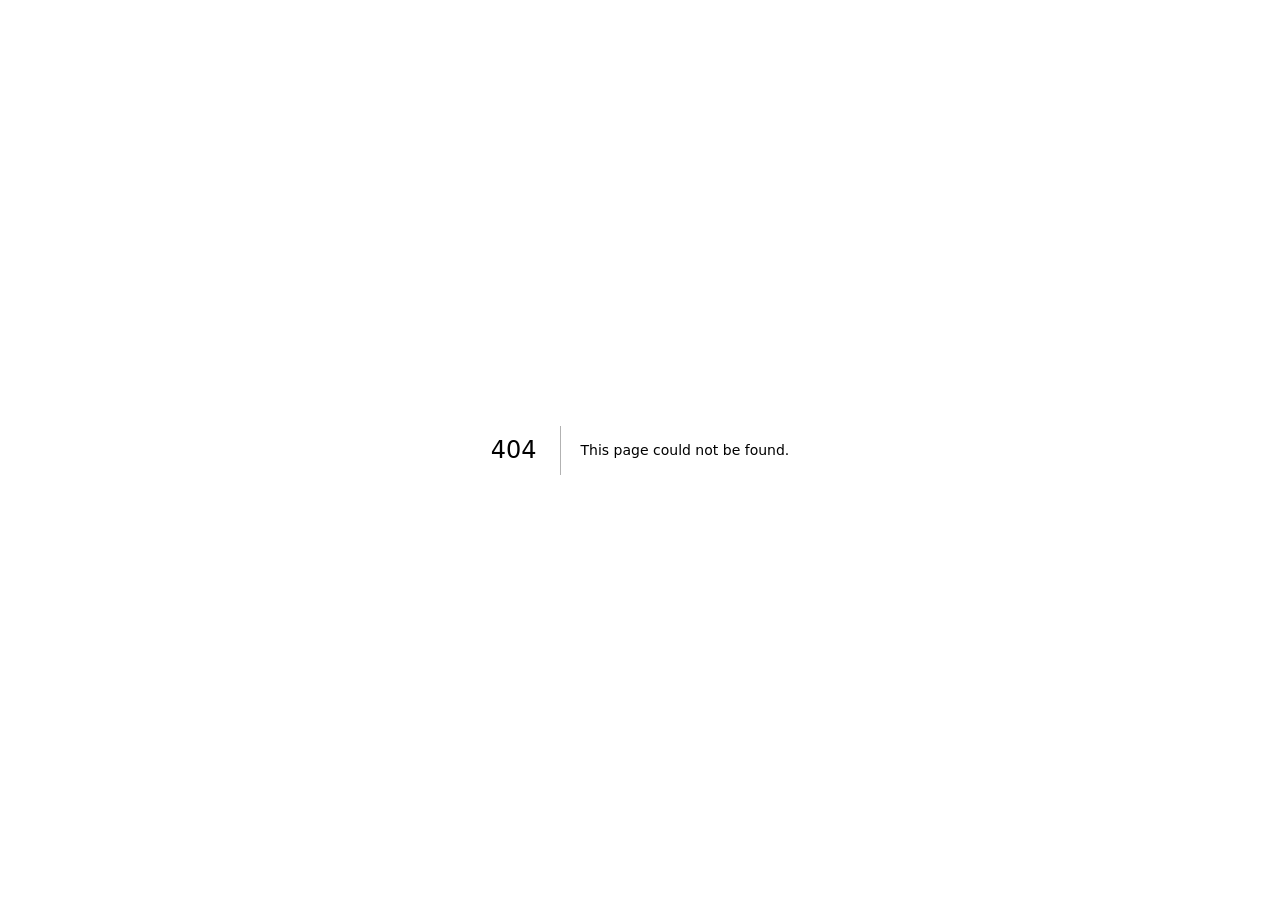
<file: 404/index.html>
<!DOCTYPE html><!--S6X4ot2NWsqbFrFbUnrMd--><html lang="zh-CN"><head><meta charSet="utf-8"/><meta name="viewport" content="width=device-width, initial-scale=1, maximum-scale=5, viewport-fit=cover"/><link rel="stylesheet" href="/_next/static/css/b51e68cb8079560f.css" data-precedence="next"/><link rel="preload" as="script" fetchPriority="low" href="/_next/static/chunks/webpack-a7800d9d547c0183.js"/><script src="/_next/static/chunks/c7879cf7-b5ab1053c1d9a2e7.js" async=""></script><script src="/_next/static/chunks/131-07298ed885dd1216.js" async=""></script><script src="/_next/static/chunks/main-app-6a8014735c5358ac.js" async=""></script><meta name="robots" content="noindex"/><title>404: This page could not be found.</title><meta name="theme-color" content="#1d4ed8"/><title>患者用药随访</title><meta name="description" content="医药代表患者用药随访系统（V1：语音批量录入）"/><link rel="manifest" href="/manifest.webmanifest"/><meta name="robots" content="noindex, nofollow"/><meta name="mobile-web-app-capable" content="yes"/><meta name="apple-mobile-web-app-title" content="用药随访"/><meta name="apple-mobile-web-app-status-bar-style" content="default"/><link rel="icon" href="/icons/icon-192.png"/><link rel="apple-touch-icon" href="/icons/icon-180.png"/><script src="/_next/static/chunks/polyfills-42372ed130431b0a.js" noModule=""></script></head><body><div hidden=""><!--$--><!--/$--></div><div class="app"><div style="font-family:system-ui,&quot;Segoe UI&quot;,Roboto,Helvetica,Arial,sans-serif,&quot;Apple Color Emoji&quot;,&quot;Segoe UI Emoji&quot;;height:100vh;text-align:center;display:flex;flex-direction:column;align-items:center;justify-content:center"><div><style>body{color:#000;background:#fff;margin:0}.next-error-h1{border-right:1px solid rgba(0,0,0,.3)}@media (prefers-color-scheme:dark){body{color:#fff;background:#000}.next-error-h1{border-right:1px solid rgba(255,255,255,.3)}}</style><h1 class="next-error-h1" style="display:inline-block;margin:0 20px 0 0;padding:0 23px 0 0;font-size:24px;font-weight:500;vertical-align:top;line-height:49px">404</h1><div style="display:inline-block"><h2 style="font-size:14px;font-weight:400;line-height:49px;margin:0">This page could not be found.</h2></div></div></div><!--$--><!--/$--></div><script src="/_next/static/chunks/webpack-a7800d9d547c0183.js" id="_R_" async=""></script><script>(self.__next_f=self.__next_f||[]).push([0])</script><script>self.__next_f.push([1,"1:\"$Sreact.fragment\"\n2:I[5204,[],\"\"]\n3:I[2642,[],\"\"]\n4:I[433,[],\"OutletBoundary\"]\n6:I[9884,[],\"AsyncMetadataOutlet\"]\n8:I[433,[],\"ViewportBoundary\"]\na:I[433,[],\"MetadataBoundary\"]\nb:\"$Sreact.suspense\"\nd:I[3536,[],\"\"]\n:HL[\"/_next/static/css/b51e68cb8079560f.css\",\"style\"]\n"])</script><script>self.__next_f.push([1,"0:{\"P\":null,\"b\":\"S6X4ot2NWsqbFrFbUnrMd\",\"p\":\"\",\"c\":[\"\",\"_not-found\",\"\"],\"i\":false,\"f\":[[[\"\",{\"children\":[\"/_not-found\",{\"children\":[\"__PAGE__\",{}]}]},\"$undefined\",\"$undefined\",true],[\"\",[\"$\",\"$1\",\"c\",{\"children\":[[[\"$\",\"link\",\"0\",{\"rel\":\"stylesheet\",\"href\":\"/_next/static/css/b51e68cb8079560f.css\",\"precedence\":\"next\",\"crossOrigin\":\"$undefined\",\"nonce\":\"$undefined\"}]],[\"$\",\"html\",null,{\"lang\":\"zh-CN\",\"children\":[\"$\",\"body\",null,{\"children\":[\"$\",\"div\",null,{\"className\":\"app\",\"children\":[\"$\",\"$L2\",null,{\"parallelRouterKey\":\"children\",\"error\":\"$undefined\",\"errorStyles\":\"$undefined\",\"errorScripts\":\"$undefined\",\"template\":[\"$\",\"$L3\",null,{}],\"templateStyles\":\"$undefined\",\"templateScripts\":\"$undefined\",\"notFound\":\"$undefined\",\"forbidden\":\"$undefined\",\"unauthorized\":\"$undefined\"}]}]}]}]]}],{\"children\":[\"/_not-found\",[\"$\",\"$1\",\"c\",{\"children\":[null,[\"$\",\"$L2\",null,{\"parallelRouterKey\":\"children\",\"error\":\"$undefined\",\"errorStyles\":\"$undefined\",\"errorScripts\":\"$undefined\",\"template\":[\"$\",\"$L3\",null,{}],\"templateStyles\":\"$undefined\",\"templateScripts\":\"$undefined\",\"notFound\":\"$undefined\",\"forbidden\":\"$undefined\",\"unauthorized\":\"$undefined\"}]]}],{\"children\":[\"__PAGE__\",[\"$\",\"$1\",\"c\",{\"children\":[[[\"$\",\"title\",null,{\"children\":\"404: This page could not be found.\"}],[\"$\",\"div\",null,{\"style\":{\"fontFamily\":\"system-ui,\\\"Segoe UI\\\",Roboto,Helvetica,Arial,sans-serif,\\\"Apple Color Emoji\\\",\\\"Segoe UI Emoji\\\"\",\"height\":\"100vh\",\"textAlign\":\"center\",\"display\":\"flex\",\"flexDirection\":\"column\",\"alignItems\":\"center\",\"justifyContent\":\"center\"},\"children\":[\"$\",\"div\",null,{\"children\":[[\"$\",\"style\",null,{\"dangerouslySetInnerHTML\":{\"__html\":\"body{color:#000;background:#fff;margin:0}.next-error-h1{border-right:1px solid rgba(0,0,0,.3)}@media (prefers-color-scheme:dark){body{color:#fff;background:#000}.next-error-h1{border-right:1px solid rgba(255,255,255,.3)}}\"}}],[\"$\",\"h1\",null,{\"className\":\"next-error-h1\",\"style\":{\"display\":\"inline-block\",\"margin\":\"0 20px 0 0\",\"padding\":\"0 23px 0 0\",\"fontSize\":24,\"fontWeight\":500,\"verticalAlign\":\"top\",\"lineHeight\":\"49px\"},\"children\":404}],[\"$\",\"div\",null,{\"style\":{\"display\":\"inline-block\"},\"children\":[\"$\",\"h2\",null,{\"style\":{\"fontSize\":14,\"fontWeight\":400,\"lineHeight\":\"49px\",\"margin\":0},\"children\":\"This page could not be found.\"}]}]]}]}]],null,[\"$\",\"$L4\",null,{\"children\":[\"$L5\",[\"$\",\"$L6\",null,{\"promise\":\"$@7\"}]]}]]}],{},null,false]},null,false]},null,false],[\"$\",\"$1\",\"h\",{\"children\":[[\"$\",\"meta\",null,{\"name\":\"robots\",\"content\":\"noindex\"}],[[\"$\",\"$L8\",null,{\"children\":\"$L9\"}],null],[\"$\",\"$La\",null,{\"children\":[\"$\",\"div\",null,{\"hidden\":true,\"children\":[\"$\",\"$b\",null,{\"fallback\":null,\"children\":\"$Lc\"}]}]}]]}],false]],\"m\":\"$undefined\",\"G\":[\"$d\",[]],\"s\":false,\"S\":true}\n"])</script><script>self.__next_f.push([1,"9:[[\"$\",\"meta\",\"0\",{\"charSet\":\"utf-8\"}],[\"$\",\"meta\",\"1\",{\"name\":\"viewport\",\"content\":\"width=device-width, initial-scale=1, maximum-scale=5, viewport-fit=cover\"}],[\"$\",\"meta\",\"2\",{\"name\":\"theme-color\",\"content\":\"#1d4ed8\"}]]\n5:null\n"])</script><script>self.__next_f.push([1,"e:I[6644,[],\"IconMark\"]\n"])</script><script>self.__next_f.push([1,"7:{\"metadata\":[[\"$\",\"title\",\"0\",{\"children\":\"患者用药随访\"}],[\"$\",\"meta\",\"1\",{\"name\":\"description\",\"content\":\"医药代表患者用药随访系统（V1：语音批量录入）\"}],[\"$\",\"link\",\"2\",{\"rel\":\"manifest\",\"href\":\"/manifest.webmanifest\",\"crossOrigin\":\"$undefined\"}],[\"$\",\"meta\",\"3\",{\"name\":\"robots\",\"content\":\"noindex, nofollow\"}],[\"$\",\"meta\",\"4\",{\"name\":\"mobile-web-app-capable\",\"content\":\"yes\"}],[\"$\",\"meta\",\"5\",{\"name\":\"apple-mobile-web-app-title\",\"content\":\"用药随访\"}],[\"$\",\"meta\",\"6\",{\"name\":\"apple-mobile-web-app-status-bar-style\",\"content\":\"default\"}],[\"$\",\"link\",\"7\",{\"rel\":\"icon\",\"href\":\"/icons/icon-192.png\"}],[\"$\",\"link\",\"8\",{\"rel\":\"apple-touch-icon\",\"href\":\"/icons/icon-180.png\"}],[\"$\",\"$Le\",\"9\",{}]],\"error\":null,\"digest\":\"$undefined\"}\n"])</script><script>self.__next_f.push([1,"c:\"$7:metadata\"\n"])</script></body></html>
</file>
<file: _next/static/css/b51e68cb8079560f.css>
:root{--bg:#f5f6f8;--card:#ffffff;--text:#16181d;--muted:#6b7280;--border:#e3e6ea;--primary:#1d4ed8;--primary-press:#1a43b8;--ok:#047857;--ok-bg:#ecfdf5;--warn:#b45309;--warn-bg:#fffbeb;--danger:#b91c1c;--danger-bg:#fef2f2;--info:#0369a1;--info-bg:#f0f9ff;--slate-bg:#f1f5f9;--radius:14px;--shadow:0 1px 2px rgba(16,24,40,0.06),0 1px 3px rgba(16,24,40,0.08);--safe-bottom:env(safe-area-inset-bottom,0px)}*{box-sizing:border-box;-webkit-tap-highlight-color:transparent}body,html{margin:0;padding:0;background:var(--bg);color:var(--text);font-family:-apple-system,BlinkMacSystemFont,PingFang SC,Hiragino Sans GB,Microsoft YaHei,Helvetica Neue,Arial,sans-serif;font-size:16px;line-height:1.55;-webkit-font-smoothing:antialiased;-webkit-text-size-adjust:100%}a{color:var(--primary);text-decoration:none}.app{min-height:100dvh;display:flex;flex-direction:column}.shell{width:100%;max-width:760px;margin:0 auto;padding:0 14px 40px;flex:1 1}.topbar{position:-webkit-sticky;position:sticky;top:0;z-index:20;background:rgba(255,255,255,.94);-webkit-backdrop-filter:saturate(180%) blur(12px);backdrop-filter:saturate(180%) blur(12px);border-bottom:1px solid var(--border)}.topbar-inner{max-width:760px;margin:0 auto;display:flex;align-items:center;gap:10px;padding:10px 14px}.topbar h1{font-size:17px;margin:0;font-weight:650;letter-spacing:-.01em}.topbar .spacer{flex:1 1}.brand-dot{width:9px;height:9px;border-radius:50%;background:var(--primary)}.page-title{font-size:22px;font-weight:700;margin:18px 0 4px;letter-spacing:-.02em}.page-sub{color:var(--muted);font-size:13px;margin:0 0 16px}.section{margin-top:22px}.section-head{display:flex;align-items:baseline;gap:8px;margin:0 0 10px}.section-head h2{font-size:15px;margin:0;font-weight:650}.section-head .count{color:var(--muted);font-size:12px}.card{background:var(--card);border:1px solid var(--border);border-radius:var(--radius);padding:14px;box-shadow:var(--shadow);margin-bottom:12px}.card-tight{padding:12px}.card-head{display:flex;align-items:center;gap:8px;margin-bottom:8px}.card-title{font-weight:650;font-size:16px;margin:0}.card-meta{color:var(--muted);font-size:12.5px}.btn{-webkit-appearance:none;-moz-appearance:none;appearance:none;border:1px solid var(--border);background:#fff;color:var(--text);border-radius:12px;padding:12px 16px;font-size:15px;font-weight:600;min-height:46px;cursor:pointer;display:inline-flex;align-items:center;justify-content:center;gap:6px;transition:background .12s ease,transform .06s ease;font-family:inherit}.btn:active{transform:scale(.985)}.btn:disabled{opacity:.55;cursor:not-allowed}.btn-primary{background:var(--primary);border-color:var(--primary);color:#fff}.btn-primary:active{background:var(--primary-press)}.btn-ok{background:var(--ok);border-color:var(--ok);color:#fff}.btn-danger{background:#fff;border-color:#f0c4c4;color:var(--danger)}.btn-ghost{background:transparent;border-color:transparent;color:var(--primary);min-height:40px;padding:8px 10px}.btn-sm{min-height:38px;padding:8px 12px;font-size:14px;border-radius:10px}.btn-block{width:100%}.btn-lg{min-height:58px;font-size:17px;border-radius:16px}.hero-action{display:block;width:100%;text-align:left;background:linear-gradient(135deg,#1d4ed8,#2563eb 55%,#3b82f6);color:#fff;border:none;border-radius:18px;padding:20px 18px;box-shadow:0 8px 20px rgba(29,78,216,.22)}.hero-action .ha-title{font-size:20px;font-weight:700;letter-spacing:-.02em}.hero-action .ha-sub{font-size:13px;opacity:.92;margin-top:4px}.hero-action:active{transform:scale(.99)}.btn-row{display:flex;gap:8px;flex-wrap:wrap}.btn-row>.btn{flex:1 1 auto}.field{margin-bottom:14px}.field label,.label{display:block;font-size:13px;font-weight:600;color:#374151;margin-bottom:6px}.hint{font-size:12px;color:var(--muted);margin-top:5px}input[type=date],input[type=email],input[type=number],input[type=password],input[type=text],select,textarea{width:100%;border:1px solid var(--border);border-radius:12px;padding:12px;font-size:16px;font-family:inherit;background:#fff;color:var(--text)}input:focus,select:focus,textarea:focus{outline:2px solid rgba(29,78,216,.35);outline-offset:1px}textarea{min-height:132px;resize:vertical;line-height:1.6}.field-error{color:var(--danger);font-size:12.5px;margin-top:5px}.badge{display:inline-flex;align-items:center;gap:4px;font-size:12px;font-weight:600;padding:3px 8px;border-radius:999px;border:1px solid transparent;white-space:nowrap}.badge-ok{background:var(--ok-bg);color:var(--ok);border-color:#b7e4cd}.badge-warn{background:var(--warn-bg);color:var(--warn);border-color:#fcd9a4}.badge-danger{background:var(--danger-bg);color:var(--danger);border-color:#f5c2c2}.badge-info{background:var(--info-bg);color:var(--info);border-color:#bae0fd}.badge-slate{background:var(--slate-bg);color:#475569;border-color:#dde4ec}.badge-muted{background:#f3f4f6;color:#6b7280;border-color:#e5e7eb}.status-strip{height:4px;border-radius:4px;margin:-14px -14px 12px}.status-ok{background:var(--ok)}.status-new{background:#94a3b8}.status-warn{background:#f59e0b}.status-danger{background:var(--danger)}.status-skipped{background:#d1d5db}.list{display:flex;flex-direction:column;gap:10px}.list-item{display:block;background:var(--card);border:1px solid var(--border);border-radius:var(--radius);padding:13px 14px;box-shadow:var(--shadow)}.list-item .li-top{display:flex;align-items:center;gap:8px}.list-item .li-name{font-weight:650;font-size:16px}.list-item .li-sub{color:var(--muted);font-size:12.5px;margin-top:4px}.li-right{margin-left:auto;text-align:right}.kv{display:grid;grid-template-columns:92px 1fr;grid-gap:4px 10px;gap:4px 10px;font-size:13.5px}.kv dt{color:var(--muted)}.kv dd{margin:0}.empty{text-align:center;color:var(--muted);font-size:14px;padding:28px 16px;background:var(--card);border:1px dashed var(--border);border-radius:var(--radius)}.table-wrap{overflow-x:auto;border:1px solid var(--border);border-radius:var(--radius);background:#fff}table.data{width:100%;border-collapse:collapse;font-size:13.5px}table.data td,table.data th{padding:10px 12px;text-align:left;border-bottom:1px solid var(--border);vertical-align:top}table.data th{background:#fafbfc;font-weight:600;color:#374151;white-space:nowrap}table.data tr:last-child td{border-bottom:none}.desktop-only{display:none}.recorder{border:1px solid var(--border);background:#fff;border-radius:var(--radius);padding:14px}.rec-status{display:flex;align-items:center;gap:10px;font-size:14px;font-weight:600}.rec-dot{width:12px;height:12px;border-radius:50%;background:var(--danger);animation:pulse 1.2s ease-in-out infinite}@keyframes pulse{0%,to{opacity:1;transform:scale(1)}50%{opacity:.35;transform:scale(.82)}}.rec-timer{font-feature-settings:"tnum";font-variant-numeric:tabular-nums;font-size:22px;font-weight:700;margin-top:8px}.rec-warn{background:var(--warn-bg);border:1px solid #fcd9a4;color:#7c4a03;font-size:12.5px;padding:9px 11px;border-radius:10px;margin-top:10px}.action-bar{position:-webkit-sticky;position:sticky;bottom:0;z-index:30;background:rgba(255,255,255,.97);-webkit-backdrop-filter:saturate(180%) blur(12px);backdrop-filter:saturate(180%) blur(12px);border-top:1px solid var(--border);padding:10px 14px calc(10px + var(--safe-bottom));margin:18px -14px 0;display:flex;gap:8px;flex-wrap:wrap}.action-bar>.btn{flex:1 1 46%}.notice{border-radius:12px;padding:11px 13px;font-size:13px;margin-bottom:12px;border:1px solid}.notice-info{background:var(--info-bg);border-color:#bae0fd;color:#075985}.notice-warn{background:var(--warn-bg);border-color:#fcd9a4;color:#7c4a03}.notice-danger{background:var(--danger-bg);border-color:#f5c2c2;color:#8b1e1e}.notice-ok{background:var(--ok-bg);border-color:#b7e4cd;color:#05603a}.notice ul{margin:6px 0 0;padding-left:18px}.item-uncertainty{font-size:12.5px;margin-top:8px;padding-left:0;list-style:none}.item-uncertainty li{margin-bottom:4px;display:flex;gap:6px}.sev-error:before{content:"⛔"}.sev-warning:before{content:"⚠️"}.sev-info:before{content:"ℹ️"}.orig-text{font-size:12.5px;color:#4b5563;background:#f9fafb;border-left:3px solid var(--border);padding:6px 9px;border-radius:6px;margin-top:8px}.mono{font-feature-settings:"tnum";font-variant-numeric:tabular-nums}@media (min-width:768px){.desktop-only{display:block}.mobile-only{display:none}.shell{padding-bottom:60px}.action-bar{position:static;margin:18px 0 0;border-top:none;background:transparent;padding:0}.hero-action{padding:24px 22px}}
</file>
